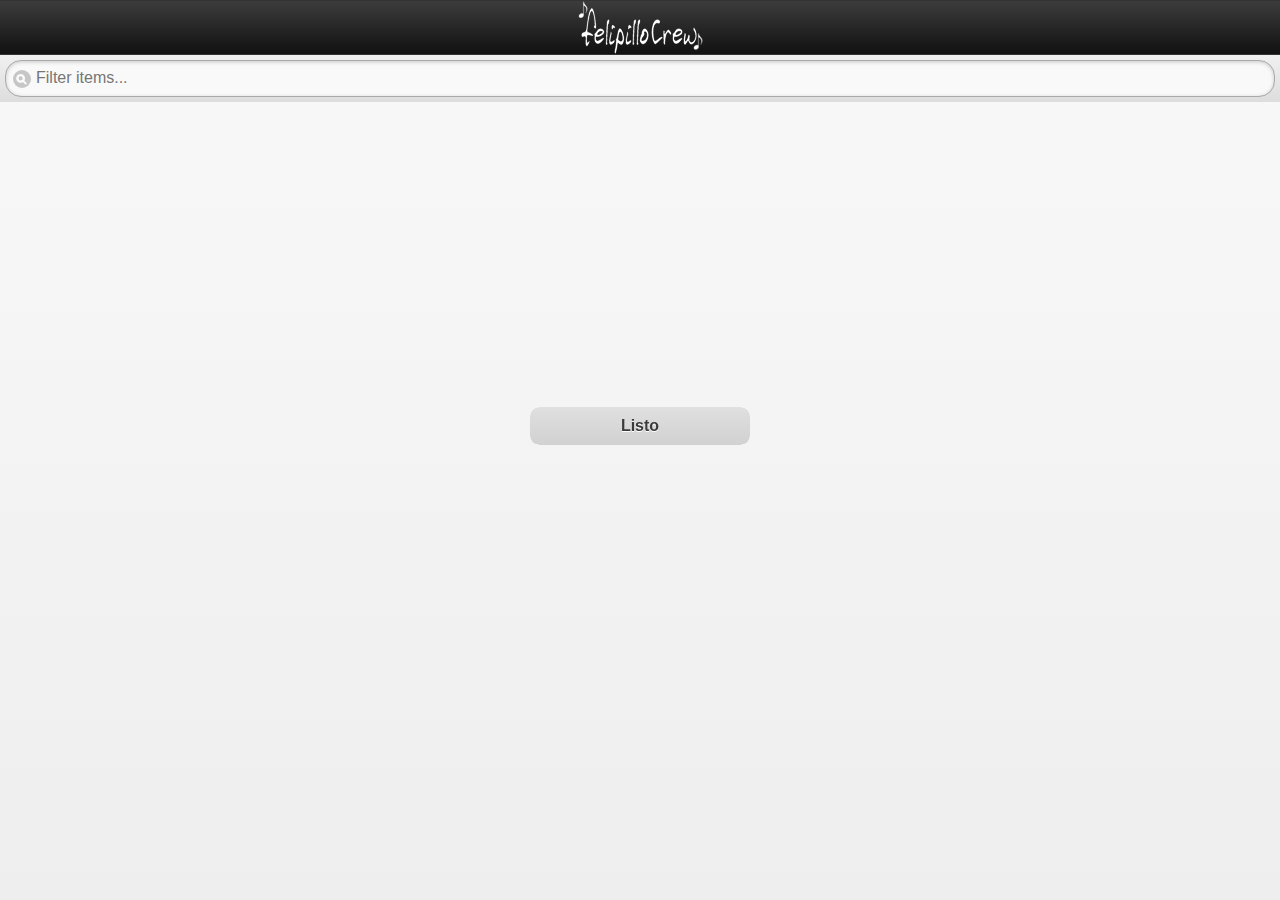
<file: index.html>
<!DOCTYPE html> 
<html> 
	<head> 
		<title>Felipillocrew's Music</title> 
		<meta name="viewport" content="width=device-width, initial-scale=1"> 
        <link rel="stylesheet" href="css/jquery.mobile-1.1.0.min.css" />
		<link rel="stylesheet" href="css/style.css" />
        <script src="js/jquery-1.7.2.min.js"></script>
        <script src="js/jquery.mobile-1.1.0.min.js"></script>
	</head> 
	<body> 	

		<div id="MusicListPage" data-role="page" >

			<div data-role="header" data-position="fixed">
				<div class="logo"></div>
			</div>
			<div id="msgbox" class="ui-loader ui-corner-all ui-body-b ui-loader-verbose">
				<!--<span class="ui-icon ui-icon-loading"></span>-->
				<h1 id="msgtext"></h1>
			</div>

			<div data-role="content">
				<ul id="musicaLista" data-role="listview" data-filter="true"></ul>
			</div>		
		</div>
		<script src="js/musicalist.js"></script>
		<script src="js/songdetails.js"></script>
		<script src="js/editdetails.js"></script>
	</body>
</html>
</file>
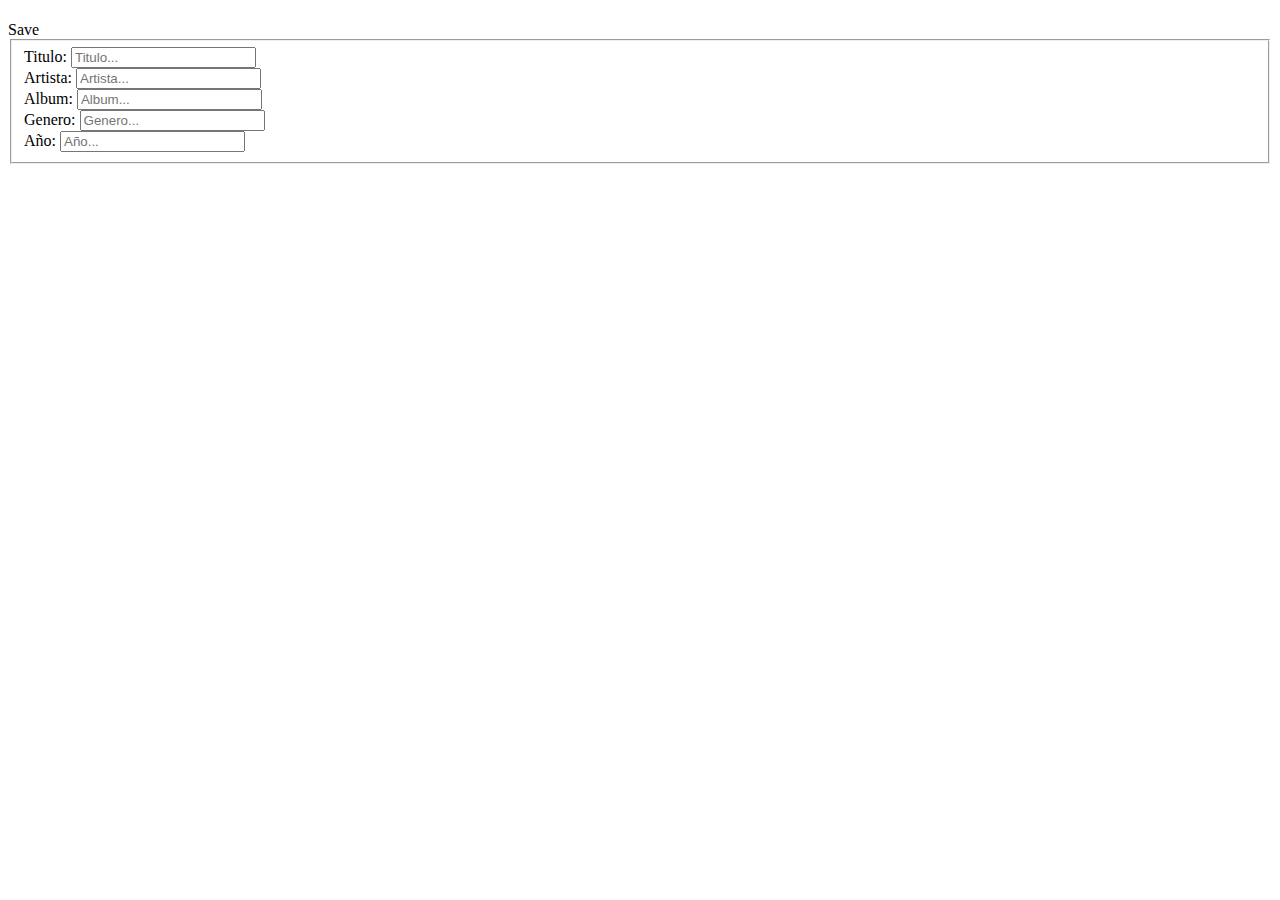
<file: editdetails.html>
<!DOCTYPE HTML>
<html>
    <head>
    </head>
    <body>
		<div id="editPage" data-role="page" data-add-back-btn="true">
			<div data-role="header">
                <h1 id="title"></h1>
				<a id="saveLink" data-icon="check" data-theme="b" class="ui-btn-right">Save</a>
            </div>

            <div data-role="content"> 
                <form action="mp3.php" method="get" id="editSong">
					<fieldset>
						<input type="hidden" name="candionid" id="candionid" value=""/>
						<input type="hidden" name="fnt" id="fnt" value="write"/>
						<div data-role="fieldcontain" >
							<label for="titulo" >Titulo:</label>
							<input type="text" name="titulo" id="titulo" value="" placeholder="Titulo..." />
						</div>
						<div data-role="fieldcontain" >
							<label for="artista" >Artista:</label>
							<input type="text" name="artista" id="artista" value="" placeholder="Artista..." />
						</div>
						<div data-role="fieldcontain" >
							<label for="album" >Album:</label>
							<input type="text" name="album" id="album" value="" placeholder="Album..." />
						</div>
						<div data-role="fieldcontain" >
							<label for="genero" >Genero:</label>
							<input type="text" name="genero" id="genero" value="" placeholder="Genero..." />
						</div>
						<div data-role="fieldcontain" >
							<label for="year"  >Año:</label>
							<input type="text" name="year" id="year" value="" placeholder="Año..." />
						</div></fieldset>
				</form>
				<div id="ajaxLog"></div>

            </div>
		</div>

    </body>

</html>
</file>
<file: css/style.css>
.logo{
	background-image: url(../images/_music.png);
	width: 125px; 
	height: 53px;
	margin-left: auto;
	margin-right: auto;
	text-align: center;
}
</file>
